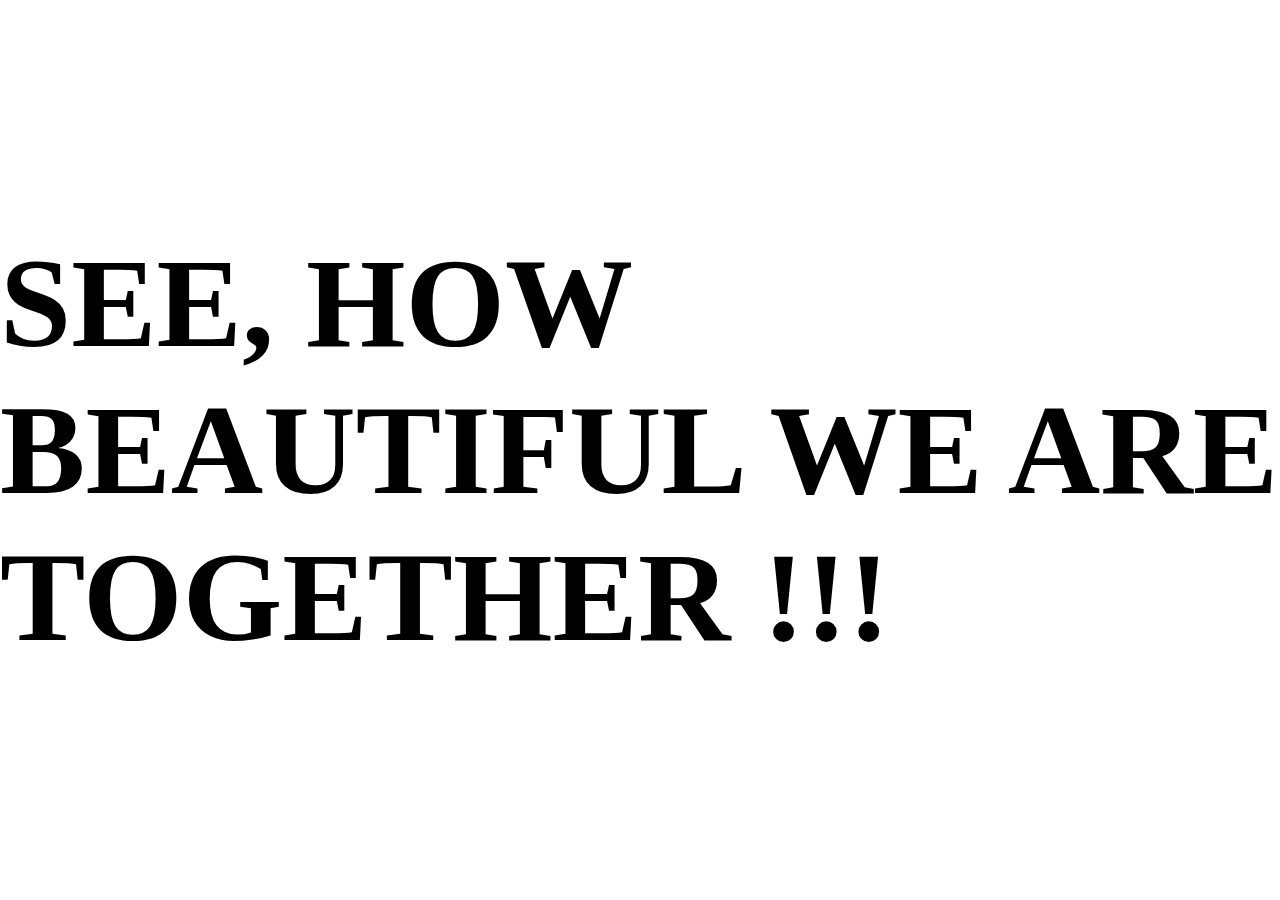
<file: index.html>
<!DOCTYPE html>
<html lang="en" >
<head>
  <meta charset="UTF-8">
  <title>Countdown</title>
  <link rel="icon" type="image/x-icon" href="./bag.png">
  <link rel="stylesheet" href="./style.css">

</head>
<body>
<div class="countdown" data-date="05-8-2022" data-time="07:30">
  <div class="day"><span class="num"></span><span class="word"></span></div>
  <div class="hour"><span class="num"></span><span class="word"></span></div>
  <div class="min"><span class="num"></span><span class="word"></span></div>
  <div class="sec"><span class="num"></span><span class="word"></span></div>
</div>
  <script  src="./script.js"></script>

</body>
</html>
</file>
<file: style.css>
::-webkit-scrollbar {
  width: 6px;
}

::-webkit-scrollbar-track {
  background-color: rgba(0, 0, 0, 0);
}

::-webkit-scrollbar-thumb {
  background-color: rgba(0, 0, 0, 0);
}

body {
  display: flex;
  justify-content: center;
  align-items: center;
  flex-wrap: row;
  height: 100vh;
  font-family: Futura, Futura;
  background-color: rgba(0, 0, 0, 0);
  margin: 0;
}

h1 {
  font-size: 10vw;
}

.countdown {
  display: flex;
}
.countdown span, .countdown h1 {
  color: #000000;
}
.countdown .day, .countdown .hour, .countdown .min, .countdown .sec {
  padding: 1vw 3vw;
  text-align: center;
}
.countdown .day .num, .countdown .hour .num, .countdown .min .num, .countdown .sec .num {
  display: block;
  font-size: 8vw;
  line-height: 1em;
}
.countdown .day .word, .countdown .hour .word, .countdown .min .word, .countdown .sec .word {
  display: block;
  font-size: 2vw;
  color: #000000;
}
</file>
